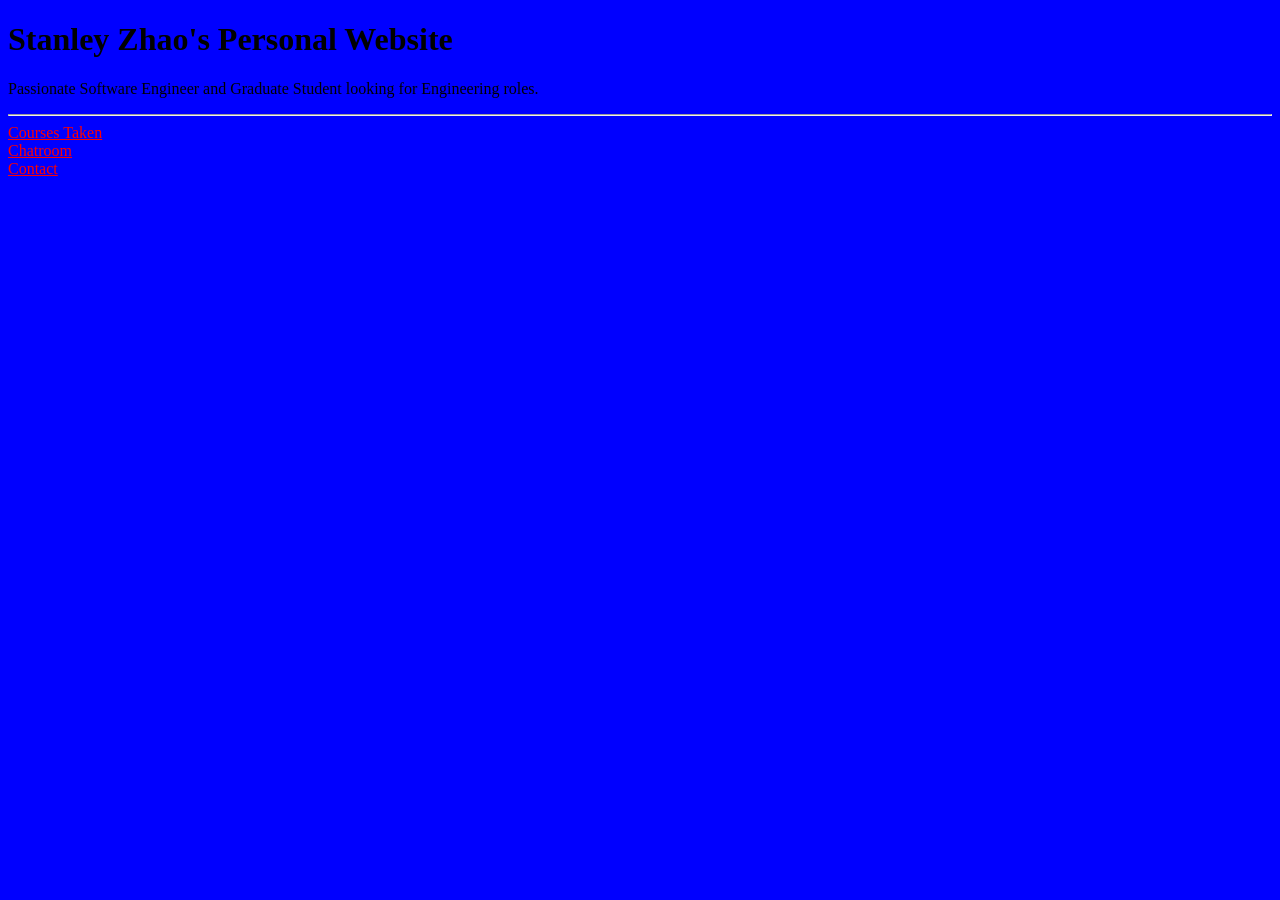
<file: index.html>
<!DOCTYPE html>
<html lang="en">
<head>
    <link 
        rel="stylesheet" 
        href="styles.css"
    />
    <meta charset="UTF-8">
    <meta name="viewport" content="width=device-width, initial-scale=1.0">
    <title>Personal Website</title>
    <h1>Stanley Zhao's Personal Website</h1>
</head>

<body>
    <p>Passionate Software Engineer and Graduate Student looking for Engineering roles.</p>
    <hr /></hr>
    <a href="./courses.html">
        Courses Taken
    </a>
    <br>
    <a href="./chatroom.html">
        Chatroom
    </a>
    <br>
    <a href="./contact.html">
        Contact
    </a>
</body>
</html>
</file>
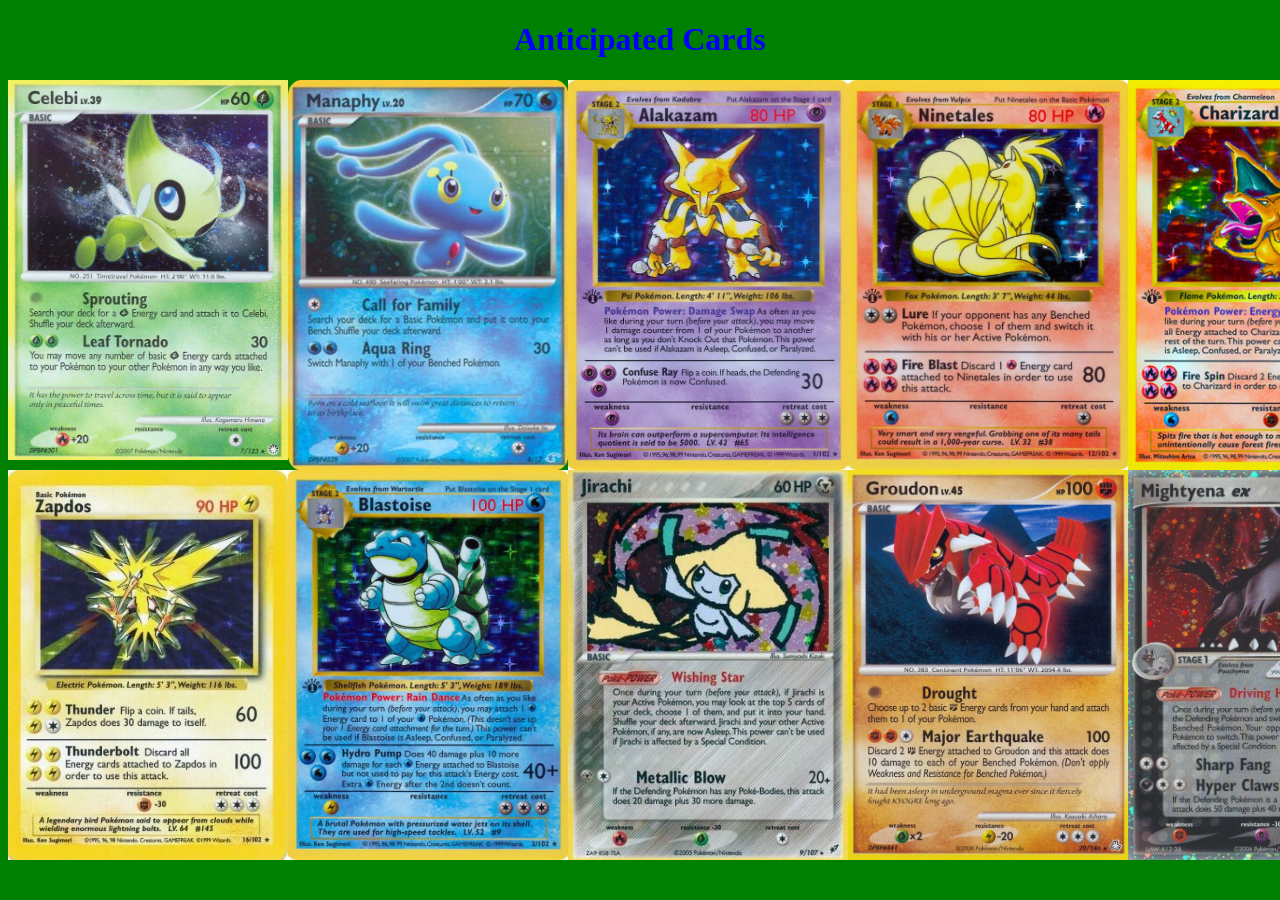
<file: cards.html>
<!DOCTYPE html>
<html lang="en">
<head>
    <meta charset="UTF-8">
    <meta name="viewport" content="width=device-width, initial-scale=1.0">
    <title>Cards</title>
    <style>

    body {
        background-color: green;
    }
    .container {
      width: 800px;
      display: grid;
      grid-template-columns: 1fr 1fr 1fr 1fr 1fr 1fr;
      grid-template-rows: 1fr 1fr;
    }

    .break {
        grid-column: 0.5 / -0.1; /* spans entire grid row */
    }

    .celebi {
      height: 380px;
      width: 280px;
      background-image: url("./cards/celebi.jpg");
      background-size: cover;
      background-position: center;
    }

    .manaphy {
      height: 390px;
      width: 280px;
      background-image: url("./cards/manaphy.png");
      background-size: cover;
      background-position: center;
    }

    .alakazam {
      height: 390px;
      width: 280px;
      background-image: url("./cards/alakazam.jpg");
      background-size: cover;
      background-position: center;
    }

    .ninetales {
      height: 390px;
      width: 280px;
      background-image: url("./cards/ninetales.jpg");
      background-size: cover;
      background-position: center;
    }
    .charizard {
      height: 390px;
      width: 280px;
      background-image: url("./cards/charizard.jpg");
      background-size: cover;
      background-position: center;
    }

    .venusaur {
      height: 390px;
      width: 280px;
      background-image: url("./cards/venusaur.png");
      background-size: cover;
      background-position: center;
    }

    .zapdos {
      height: 390px;
      width: 280px;
      background-image: url("./cards/zapdos.jpg");
      background-size: cover;
      background-position: center;
    }
    .blastoise{
    height: 390px;
      width: 280px;
      background-image: url("./cards/blastoise.jpg");
      background-size: cover;
      background-position: center;
    }

    .jirachi {
      height: 390px;
      width: 280px;
      background-image: url("./cards/jirachi.jpg");
      background-size: cover;
      background-position: center;
    }

    .groudon {
      height: 390px;
      width: 280px;
      background-image: url("./cards/groudon.jpg");
      background-size: cover;
      background-position: center;
    }

    .mightyena {
      height: 390px;
      width: 280px;
      background-image: url("./cards/mightyena.png");
      background-size: cover;
      background-position: center;
    }
    .flygon {
      height: 390px;
      width: 280px;
      background-image: url("./cards/flygon.png");
      background-size: cover;
      background-position: center;
    }
    .background {
      height: 1rem;
      width: 1rem;
      background-color: green;
    }

    h1 {
        text-align: center;
        color: blue;
    }
    </style>
</head>
<body>
    <h1>Anticipated Cards</h1>
    <div class="container">
    <div class="celebi"></div>
    <div class="manaphy"></div>
    <div class="alakazam"></div>
    <div class="ninetales"></div>
    <div class="charizard"></div>
    <div class="venusaur"></div>
    <div class="zapdos"></div>
    <div class="blastoise"></div>
    <div class="jirachi"></div>
    <div class="groudon"></div>
    <div class="mightyena"></div>
    <div class="flygon"></div>
</body>
</html>
</file>
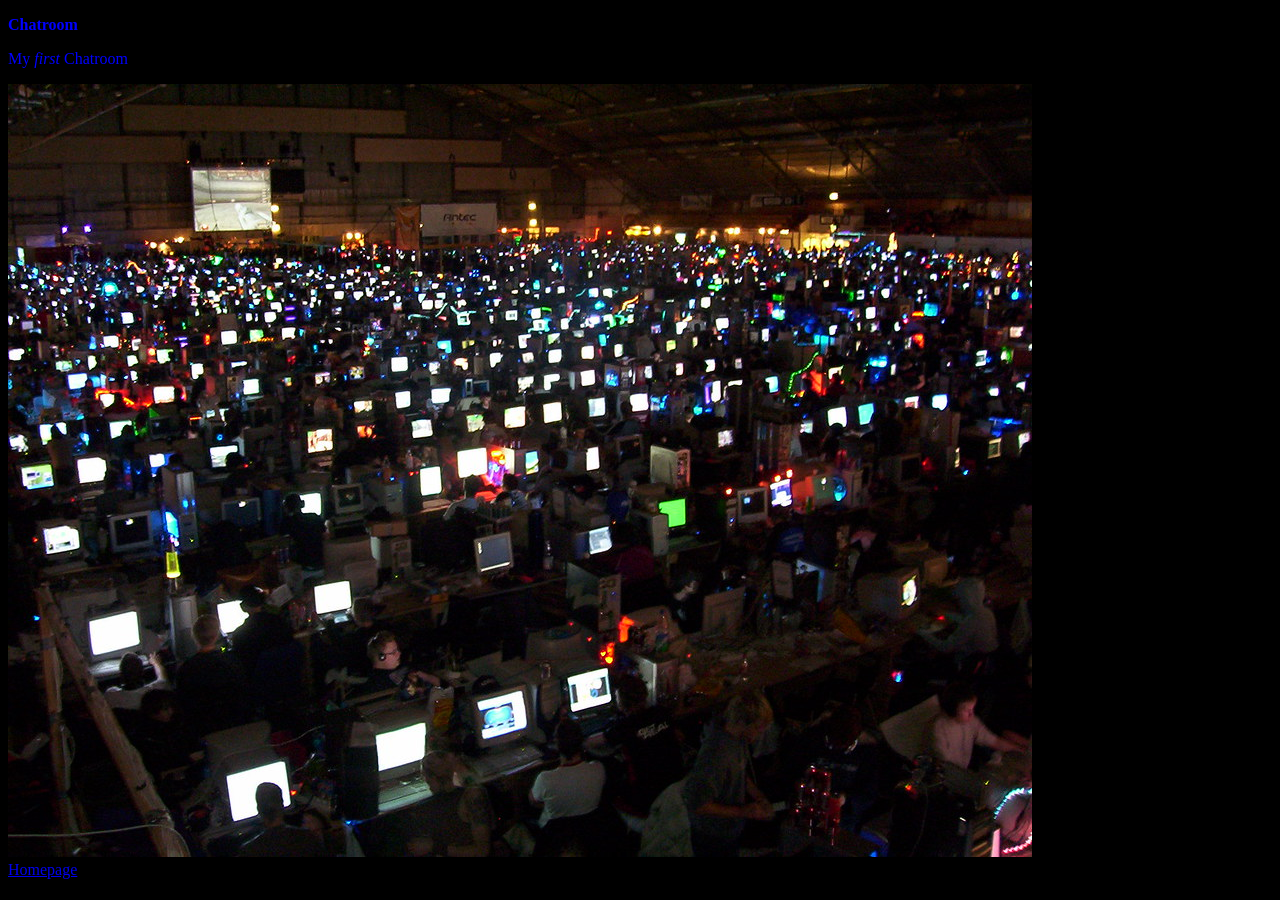
<file: chatroom.html>
<!DOCTYPE html>
<html>
<head>
    <title>Chatroom</title>
    <link 
        rel="stylesheet" 
        href="chatroom.css"
    />
</head>
<body>
    <p><strong>Chatroom</strong></p>
    <p>My <em>first</em> Chatroom </p>
    <img src="./lan.jpeg" alt="a lan party picture">
</body>
    <br>
    <a href="./index.html">
        Homepage
    </a>
</html>
</file>
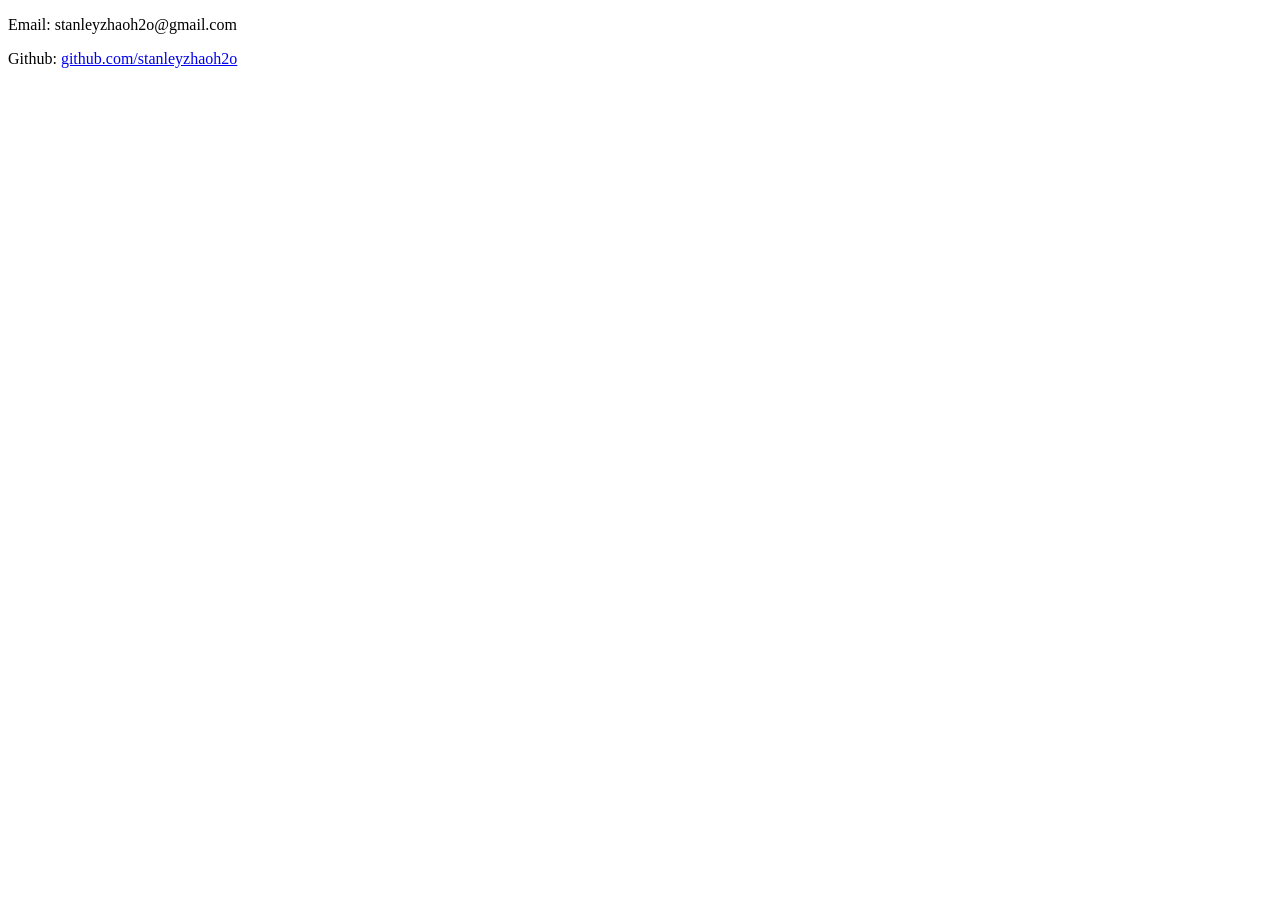
<file: contact.html>
<!DOCTYPE html>
<html lang="en">
<head>
    <meta charset="UTF-8">
    <meta name="viewport" content="width=device-width, initial-scale=1.0">
    <title>Contact Me</title>
</head>
<body>
    <p>Email: 
        stanleyzhaoh2o@gmail.com
    </p>
    <p>Github:
        <a href="http://github.com/stanleyzhaoh2o">
        github.com/stanleyzhaoh2o</a>
    </p>
</body>
</html>
</file>
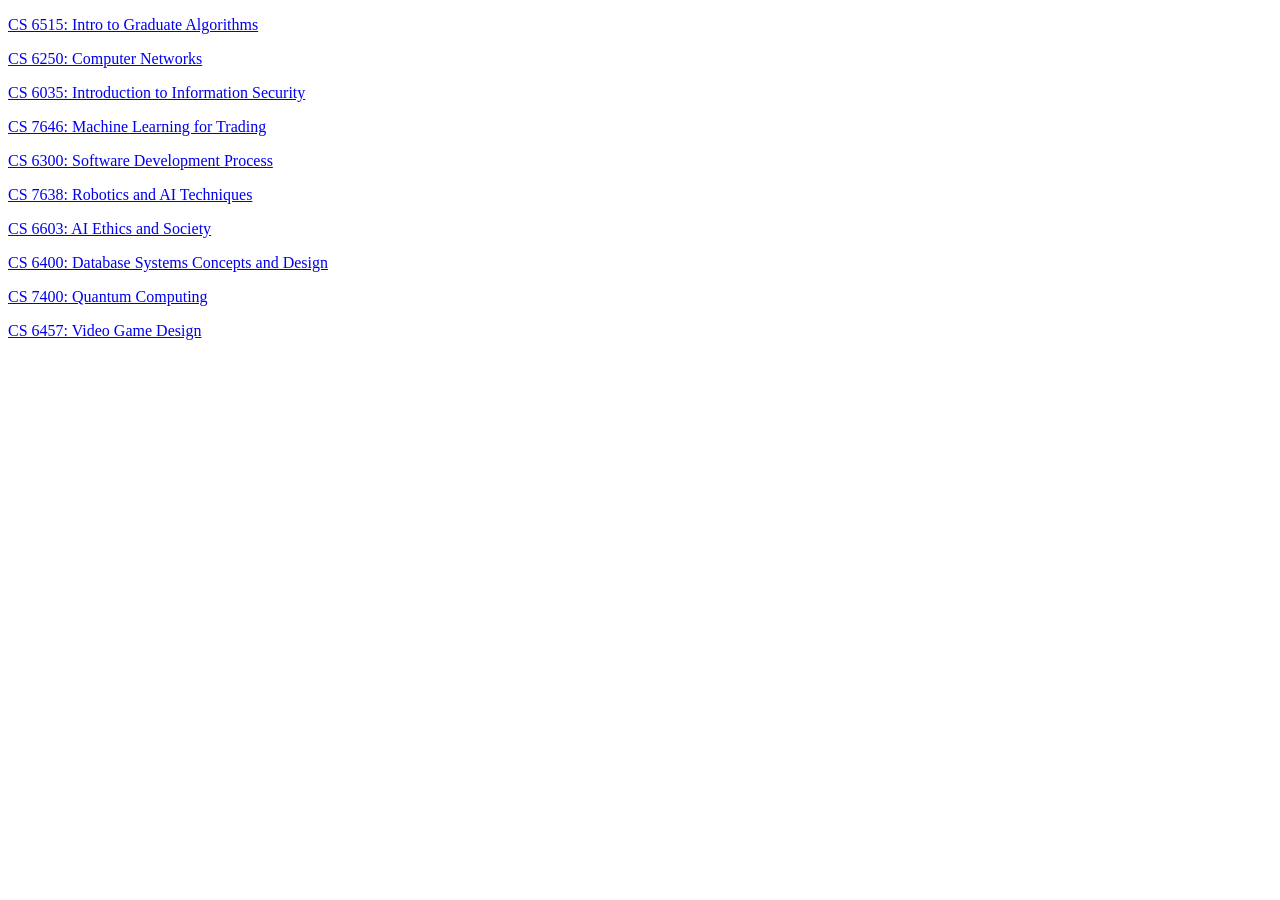
<file: courses.html>
<!DOCTYPE html>
<html lang="en">
<head>
    <meta charset="UTF-8">
    <meta name="viewport" content="width=device-width, initial-scale=1.0">
    <title>Coursework</title>
</head>
<body>
    <p>
    <a href="https://omscs.gatech.edu/cs-6515-intro-graduate-algorithms">
        CS 6515: Intro to Graduate Algorithms
    </a>
    </p>

    <p>
    <a href="https://omscs.gatech.edu/cs-6250-computer-networks">
        CS 6250: Computer Networks
    </a>
    </p>

    <p>
    <a href="https://omscs.gatech.edu/cs-6035-introduction-information-security">
        CS 6035: Introduction to Information Security
    </a>
    </p>

    <p>
    <a href="https://omscs.gatech.edu/cs-7646-machine-learning-trading">
        CS 7646: Machine Learning for Trading
    </a>
    </p>

    <p>
    <a href="https://omscs.gatech.edu/cs-6300-software-development-process">
        CS 6300: Software Development Process
    </a>
    </p>

    <p>
    <a href="https://omscs.gatech.edu/cs-7638-robotics-ai-techniques">
        CS 7638: Robotics and AI Techniques
    </a>
    </p>

    <p>
    <a href="https://omscs.gatech.edu/cs-6603-ai-ethics-and-society">
        CS 6603: AI Ethics and Society
    </a>
    </p>

    <p>
    <a href="https://omscs.gatech.edu/cs-6400-database-systems-concepts-and-design">
        CS 6400: Database Systems Concepts and Design
    </a>
    </p>

    <p>
    <a href="https://omscs.gatech.edu/cs-7400-quantum-computing">
        CS 7400: Quantum Computing
    </a>
    </p>

    <p>
    <a href="https://omscs.gatech.edu/cs-6457-video-game-design">
        CS 6457: Video Game Design
    </a>
    </p>
</body>
</html>
</file>
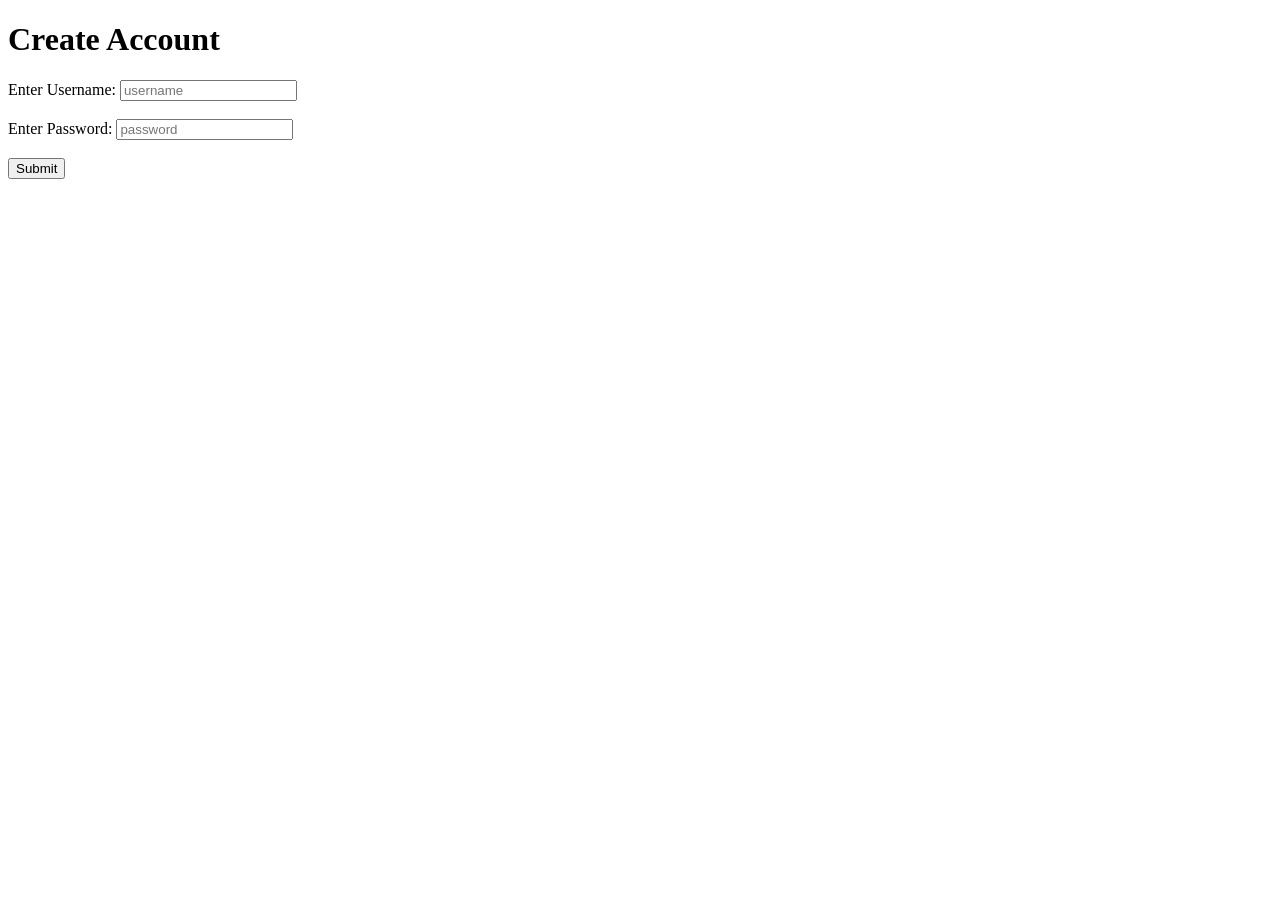
<file: createAccount.html>
<!DOCTYPE html>
<html lang="en">
<head>
    <meta charset="UTF-8">
    <meta name="viewport" content="width=device-width, initial-scale=1.0">
    <title>Register</title>
</head>

 <body>
     <h1>Create Account</h1>

     <form id="registerForm">
        <label for="username">Enter Username:</label>
        <input type="text" id="username" name="username" placeholder="username">
        <br>
        <br>
        <label for="password">Enter Password:</label>
        <input type="password" id="password" name="password" placeholder="password">
        
        <br>
        <br>
        <input type="submit" value="Submit">
     </form>

<script src="script.js"></script>
</body>
</html>
</file>
<file: styles.css>
html {
    background: blue;
}

a {
    color: red;
}
</file>
<file: chatroom.css>
html {
    background: black;
}
 
p {
    color: blue;
}
</file>
